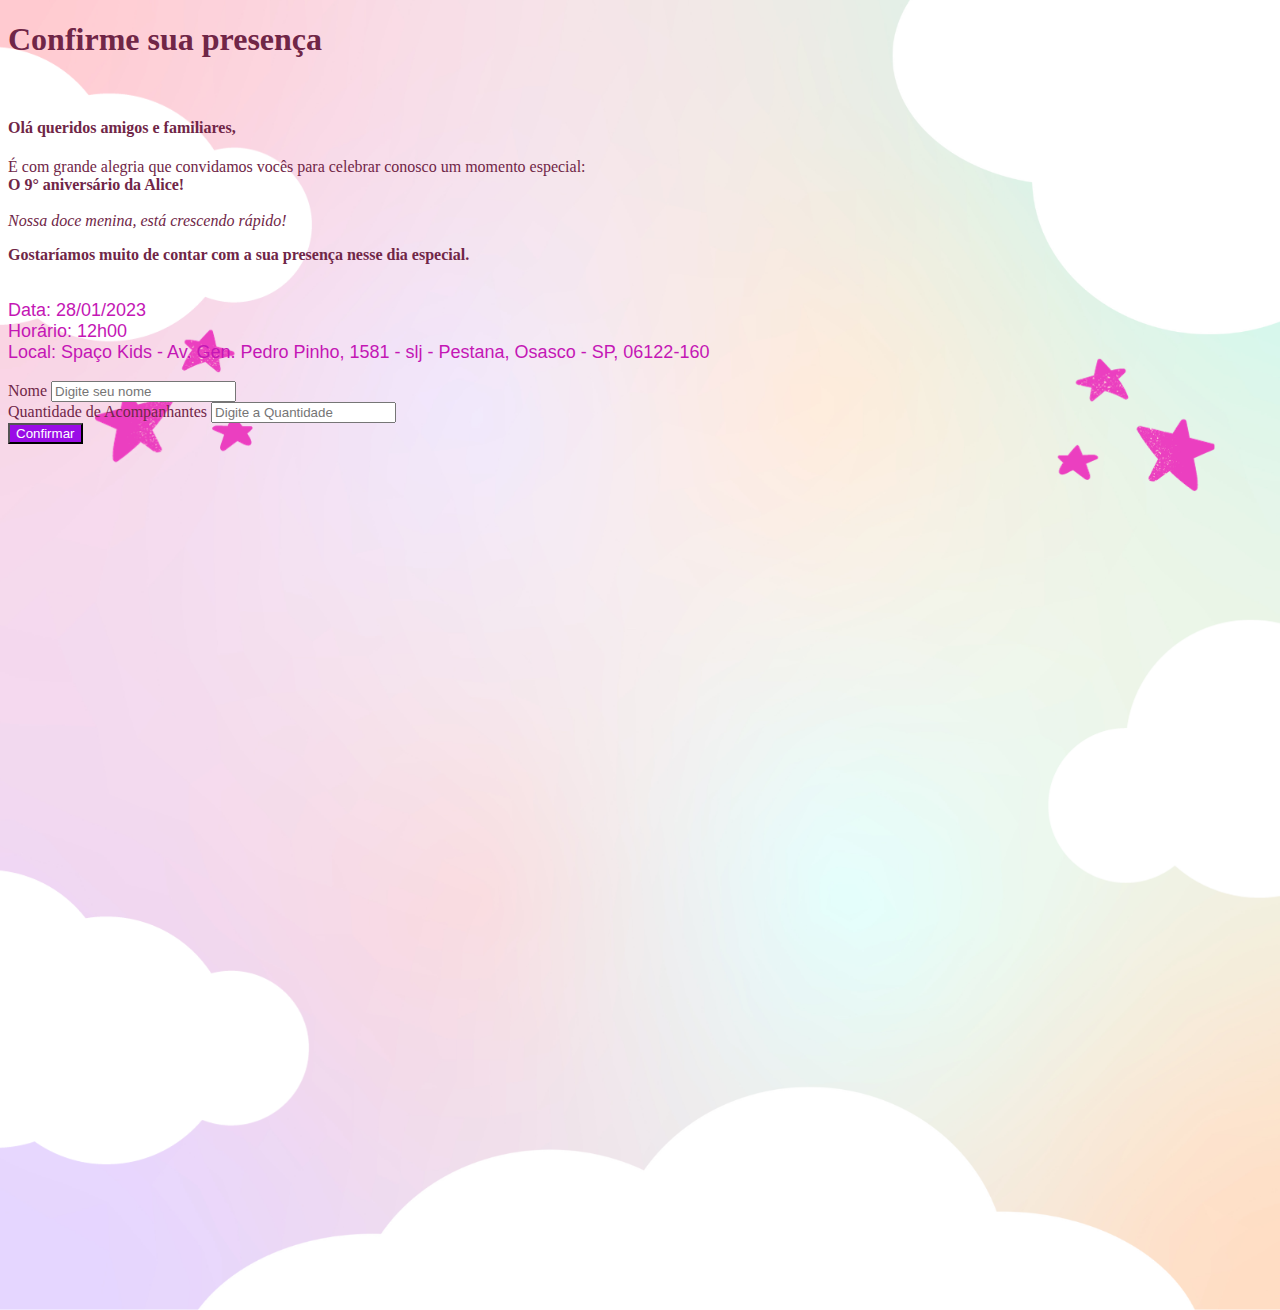
<file: index.html>
<!DOCTYPE html>
<html lang="en">

<head>
    <meta charset="UTF-8">
    <meta name="viewport" content="width=device-width, initial-scale=1.0">
    <title>Aniversário da Alice</title>
    <link rel="icon" href="favicon.ico" />
    <link href="https://cdn.jsdelivr.net/npm/bootstrap@5.3.2/dist/css/bootstrap.min.css" rel="stylesheet"
        integrity="sha384-T3c6CoIi6uLrA9TneNEoa7RxnatzjcDSCmG1MXxSR1GAsXEV/Dwwykc2MPK8M2HN" crossorigin="anonymous">
    <link rel="stylesheet" href="style.css">
</head>

<body>
    <div class="container d-flex flex-column justify-content-center align-items-center">
        <h1 class="display-6 mt-5">Confirme sua presença</h1>
        <br>

        <h4>Olá queridos amigos e familiares,</h4>

        <div class="text-center">


            É com grande alegria que convidamos vocês para celebrar conosco um momento especial:<br> <strong>O 9°
                aniversário da
                Alice!</strong><br><br>

            <i>
                Nossa doce menina, está crescendo rápido!

            </i>

            </p>
            <p>
                <strong>Gostaríamos muito de contar com a sua presença nesse dia especial.</strong><br><br>

            </p>
            <div class="local">
                <p>
                    Data: 28/01/2023<br>
                    Horário: 12h00<br>
                    Local: Spaço Kids - Av. Gen. Pedro Pinho, 1581 - slj - Pestana, Osasco - SP, 06122-160
                </p>


            </div>

        </div>

        <div class="row w-100 d-flex flex-column justify-content-center align-items-center">
            <div class="col-md-6">
                <form action="/confirmacao.html"  name="convidados" netlify class="bg-white p-4 rounded shadow-lg">
                    <div asp-validation-summary="ModelOnly" class="text-danger"></div>
                    <div class="form-group mt-3 row gap-3">
                        <div>
                            <label class="control-label" style="text-align: start !important;">Nome</label>
                            <input name="nome" class="form-control" placeholder="Digite seu nome"/>
                        </div>

                        <div>
                            <label class="control-label">Quantidade de Acompanhantes</label>
                            <input type="number" name="qtd" class="form-control" placeholder="Digite a Quantidade"/>
                        </div>
                    </div>

                    <div class="form-group mt-3">
                        <input type="submit" value="Confirmar" class="btn"
                            style="background-color:#9a0ce6;color:white;" />
                    </div>
                </form>
            </div>
            <br><br><br>
        </div>
    </div>

    <iframe
        src="https://www.google.com/maps/embed?pb=!1m18!1m12!1m3!1d4349.704689892872!2d-46.80285081604181!3d-23.54504880585785!2m3!1f0!2f0!3f0!3m2!1i1024!2i768!4f13.1!3m3!1m2!1s0x94ce557dd11f4b67%3A0xc967afd6ffacbee9!2sSpa%C3%A7o%20Kids!5e0!3m2!1spt-BR!2sbr!4v1699138002749!5m2!1spt-BR!2sbr"
        width="100%" height="800" style="border:0;" allowfullscreen="" loading="lazy"
        referrerpolicy="no-referrer-when-downgrade"></iframe>


</body>

</html>
</file>
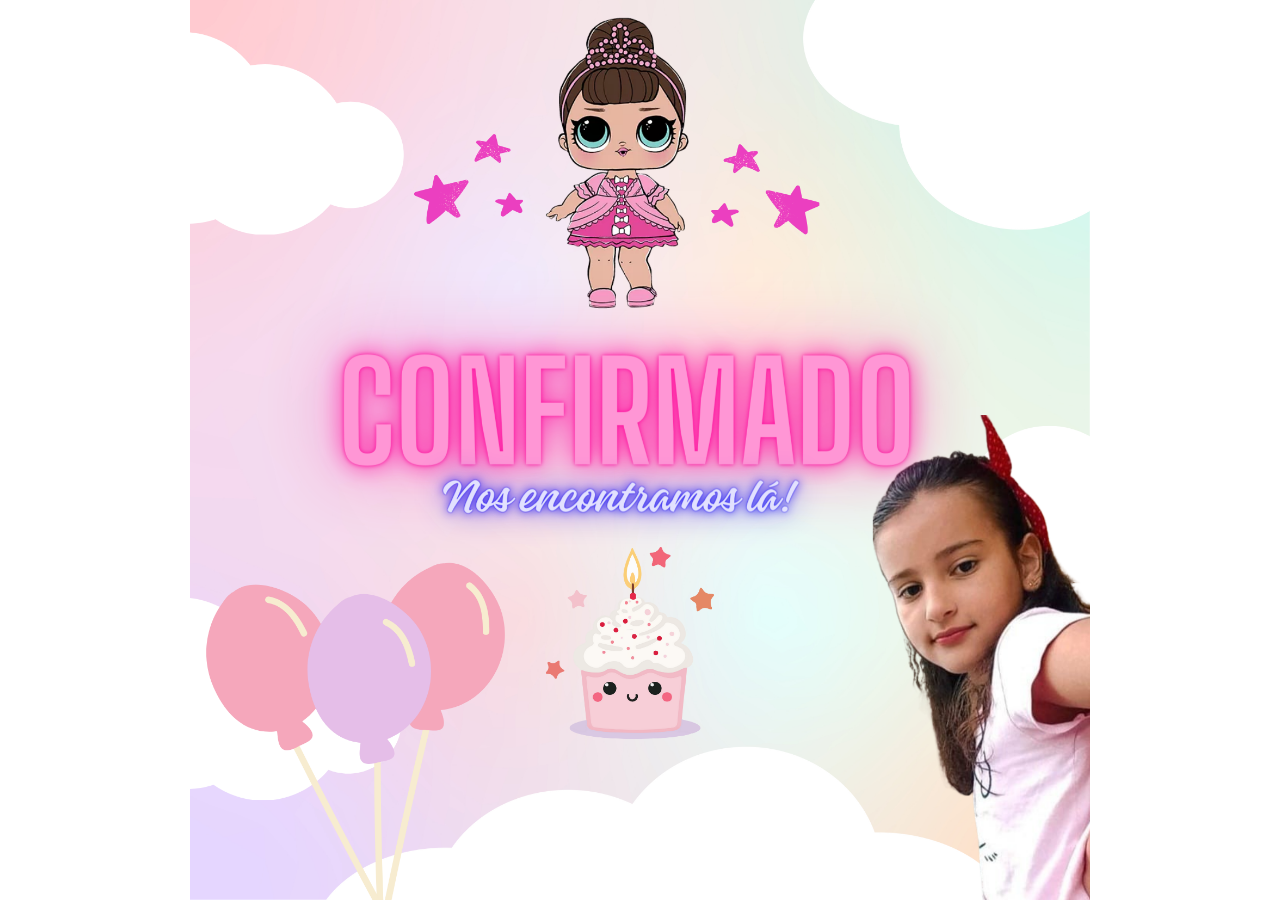
<file: confirmacao.html>
<!DOCTYPE html>
<html lang="en">
<head>
    <meta charset="UTF-8">
    <meta name="viewport" content="width=device-width, initial-scale=1.0">
    <title>Aniversário da Alice</title>
    <link rel="icon" href="favicon.ico" />
    <link rel="stylesheet" href="styleConfirmacao.css">
</head>
<body>
    
</body>
</html>
</file>
<file: style.css>
html {
    position: relative;
    min-height: 100%;
  }
  
  body {
    color:#702647;
    background: url('fundo.png') no-repeat ;
    background-size: cover;
  
  }
  
  .local{
      font-size:18px;
      font-family:'Lucida Sans', 'Lucida Sans Regular', 'Lucida Grande', 'Lucida Sans Unicode', Geneva, Verdana, sans-serif;
      color:rgb(196, 23, 181);
      
  }
</file>
<file: styleConfirmacao.css>
html {
    position: relative;
    min-height: 100%;
  }
  
  body {
    color:#702647;
    background: url('fundo2.png') no-repeat  ;
   background-size: contain;
   background-position: center;
   right: 100vh;

  
  }
</file>
